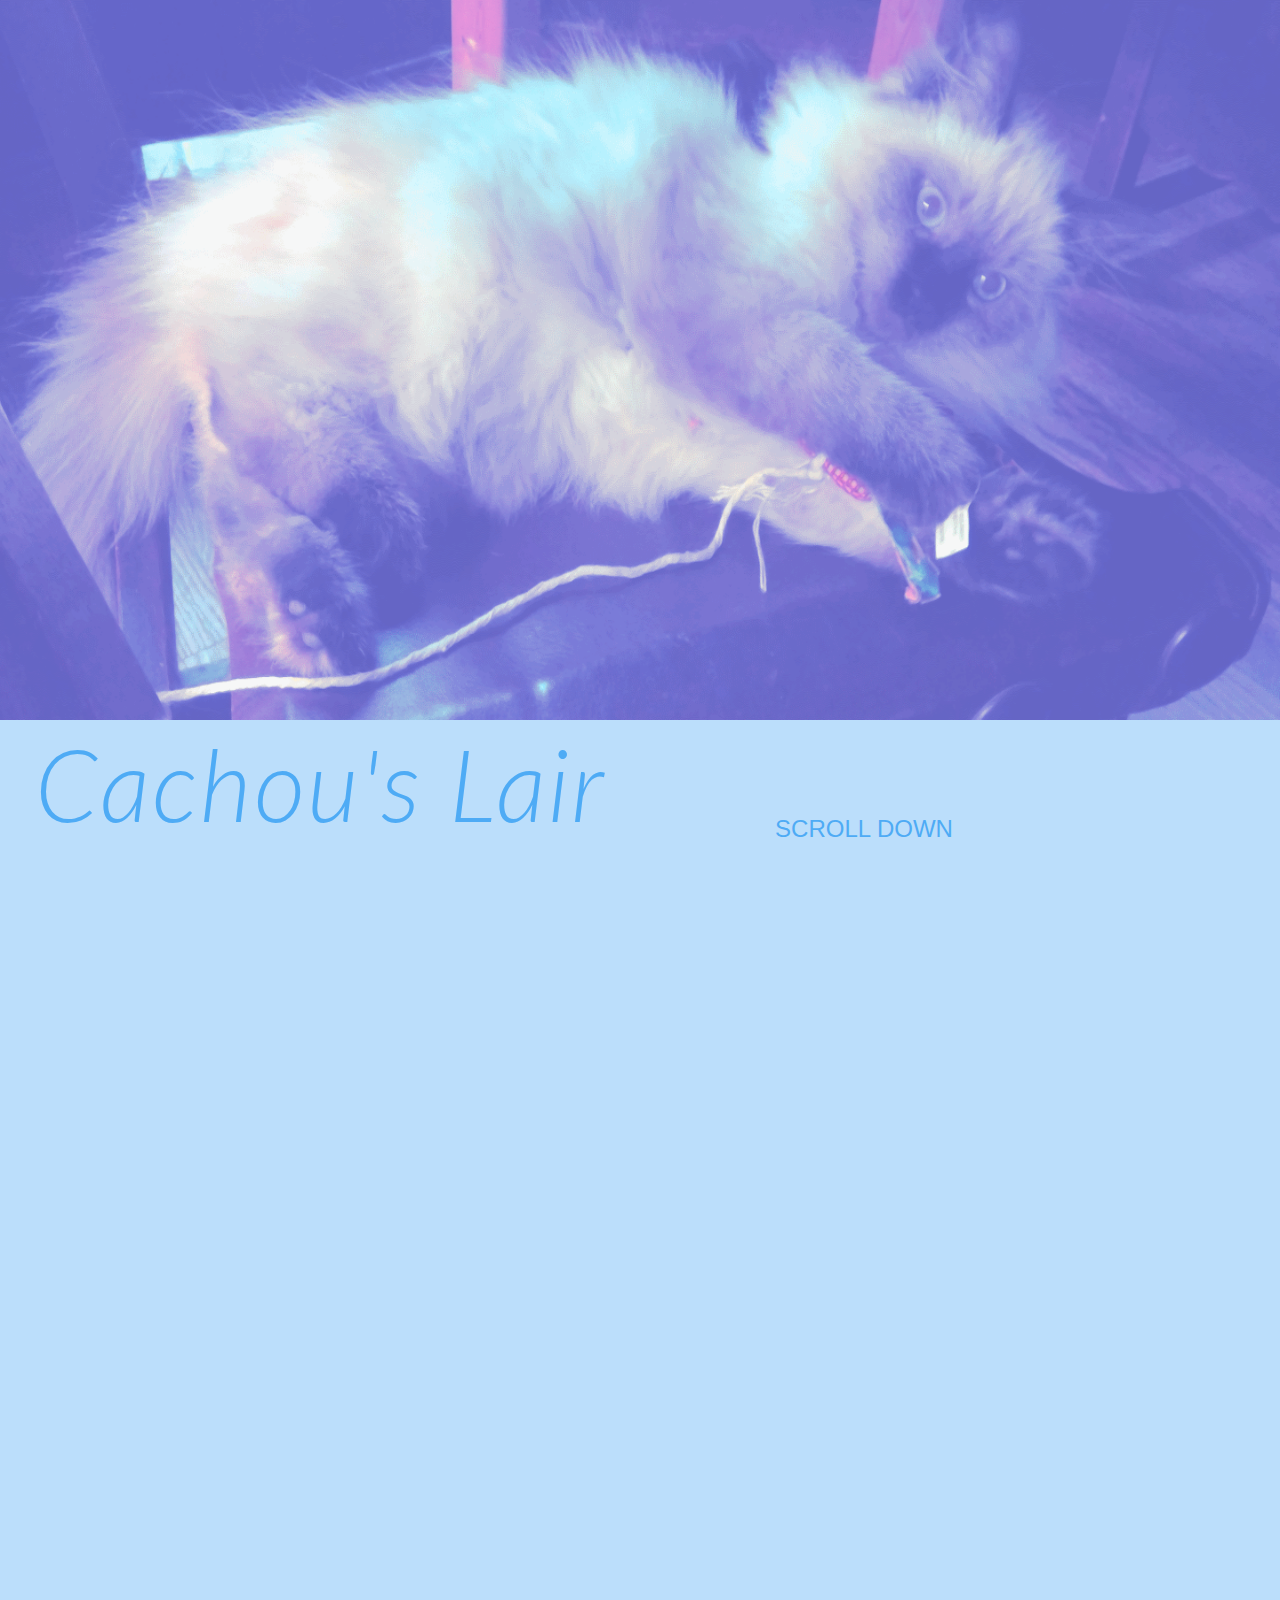
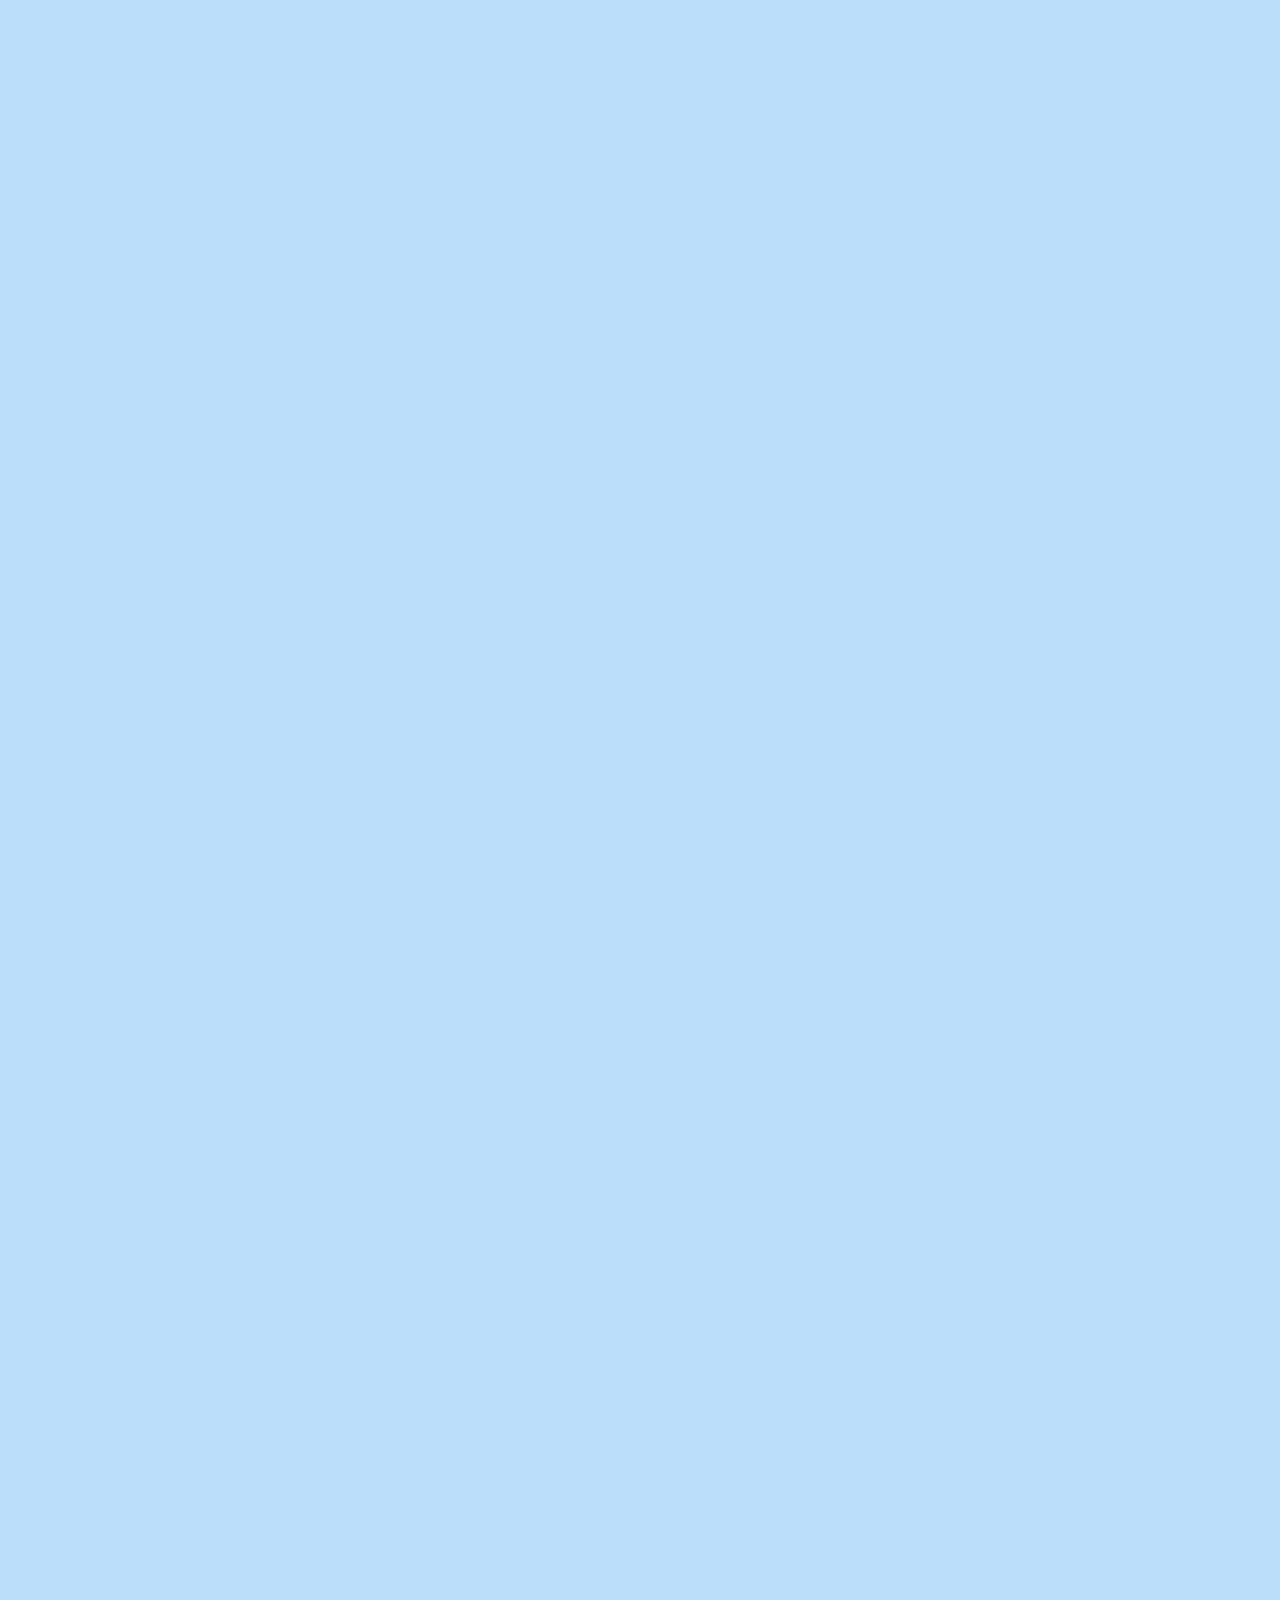
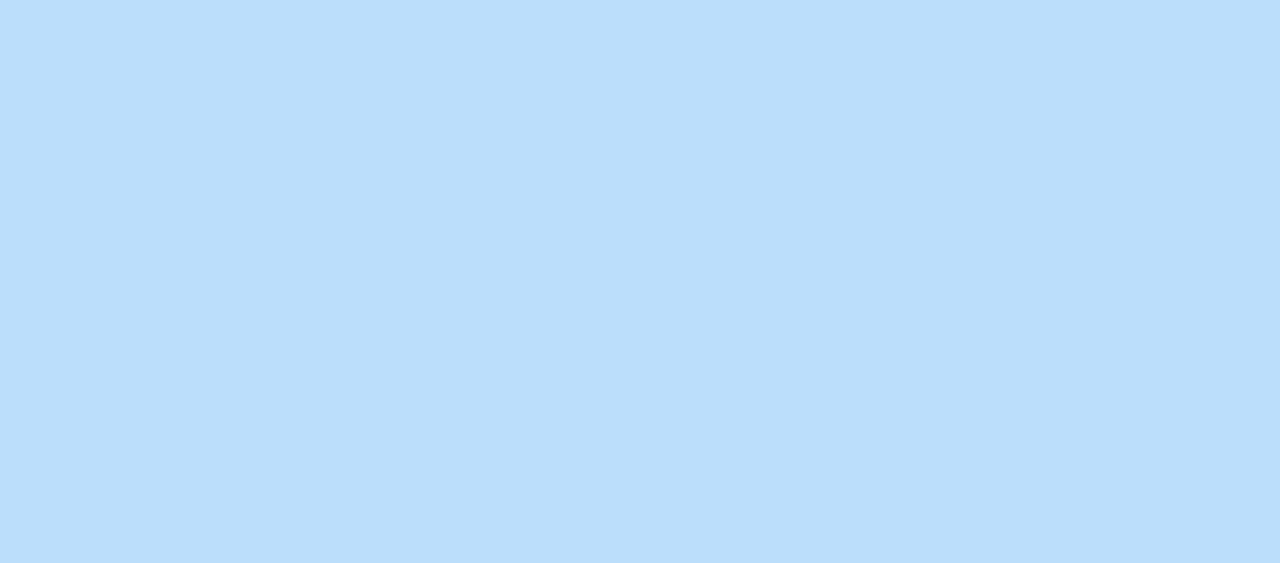
<file: index.html>
<!DOCTYPE html>
<html lang="en">
  <head>
    <meta charset="UTF-8" />
    <meta name="viewport" content="width=device-width, initial-scale=1.0" />
    <meta http-equiv="X-UA-Compatible" content="ie=edge" />
    <link rel='icon' href='./assets/favicon.ico' type='image/x-icon'/ >
    <link
      href="https://fonts.googleapis.com/css?family=Lato:300i,400&display=swap"
      rel="stylesheet"
    />
    <link
      rel="stylesheet"
      href="https://use.fontawesome.com/releases/v5.8.2/css/all.css"
      integrity="sha384-oS3vJWv+0UjzBfQzYUhtDYW+Pj2yciDJxpsK1OYPAYjqT085Qq/1cq5FLXAZQ7Ay"
      crossorigin="anonymous"
    />
    <link rel="stylesheet" href="https://unpkg.com/aos@next/dist/aos.css" />
    <link rel="stylesheet" type="text/css" href="style.css" />
    <title>Cachou's Lair</title>
  </head>
  <body>
    <header>
      <img src="assets/laying-cat.png" alt="Laying Cachou" />
      <div class="navbar">
        <div class="navbar-title">Cachou's Lair</div>
        <div class="navbar-choices">
          <div>SCROLL DOWN</div>
          <i class="fas fa-angle-double-down"></i>
        </div>
        <div class="navbar-icons">
          <i class="fab fa-facebook-square"></i>
          <i class="fab fa-linkedin"></i>
          <i class="fab fa-twitter-square"></i>
        </div>
      </div>
    </header>
    <main>
      <script src="https://unpkg.com/aos@next/dist/aos.js"></script>
      <script>
        AOS.init();
      </script>
      <button onclick="topFunction()" id="button-top" title="Go to top">
        Back to Top
      </button>
      <script type="text/javascript" src="create-card.js" defer></script>
      <script type="text/javascript" src="button-top.js" defer></script>
    </main>
  </body>
</html>
</file>
<file: style.css>
body {
  margin: 0;
  padding: 0;
  font-family: "Lato", sans-serif;
  background-color: #bbdefb;
  resize: both;
  overflow-y: scroll;
}

header > img {
  width: 100%;
  height: 80vh;
}

.navbar {
  display: inline-flex;
  width: 100%;
  height: 15vh;
  opacity: 0.7;
  background-size: cover;
  margin-bottom: 40px;
}

.navbar-title {
  width: 50%;
  height: 15vh;
  font-size: 100px;
  color: #2196f3;
  font-weight: 300;
  font-style: italic;
  text-decoration: none solid rgb(33, 150, 243);
  letter-spacing: 2px;
  text-align: center;
  vertical-align: text-bottom;
}

.navbar-choices {
  display: flex;
  flex-direction: column;
  width: 35%;
  padding: 0;
  margin-bottom: 5px;
  justify-content: flex-end;
  font-family: Arial;
  font-size: 24px;
  color: #2196f3;
  font-weight: 400;
  text-decoration: none solid rgb(33, 150, 243);
  /* text-align: center; */

  align-items: center;
}

.navbar-icons {
  display: flex;
  height: inherit;
  flex-direction: column;
  width: 12%;
  justify-content: center;
  align-items: flex-end;
}

i {
  color: #1565c0;
  padding: 5px;
}

main {
  display: flex;
  flex-direction: column;
}

.card {
  width: 990px;
  height: 320px;
  background-color: #0d47a1;
  background-size: cover;
  box-shadow: 8px 6px 3px 1px rgba(0, 0, 0, 0.15);
  display: flex;
}

.card-id-odd {
  margin: 75px 0 75px 210px;
}

.card-id-even {
  margin: 75px 0 75px 445px;
}

.card:last-child {
  margin-bottom: 120px;
}

.card-pix-container {
  width: 350px;
  height: 300px;
  display: flex;
  margin-top: 1%;
  justify-content: center;
}

.card-content {
  width: 640px;
  height: 290px;
  font-size: 1.1em;
  color: #bbdefb;
  font-weight: 300;
  text-decoration: none solid rgb(187, 222, 251);
  padding-right: 15px;
  text-align: justify;
}

.card-title {
  font-size: 22px;
  padding: 5px;
  text-align: end;
  font-weight: 600;
}

#button-top {
  display: none;
  position: fixed;
  bottom: 30px;
  right: 30px;
  z-index: 100;
  border: none;
  outline: none;
  background-color: #ff9100;
  color: white;
  cursor: pointer;
  padding: 15px;
  border-radius: 10px;
  font-size: 18px;
}

#button-top:hover {
  background-color: #2196f3;
}
</file>
